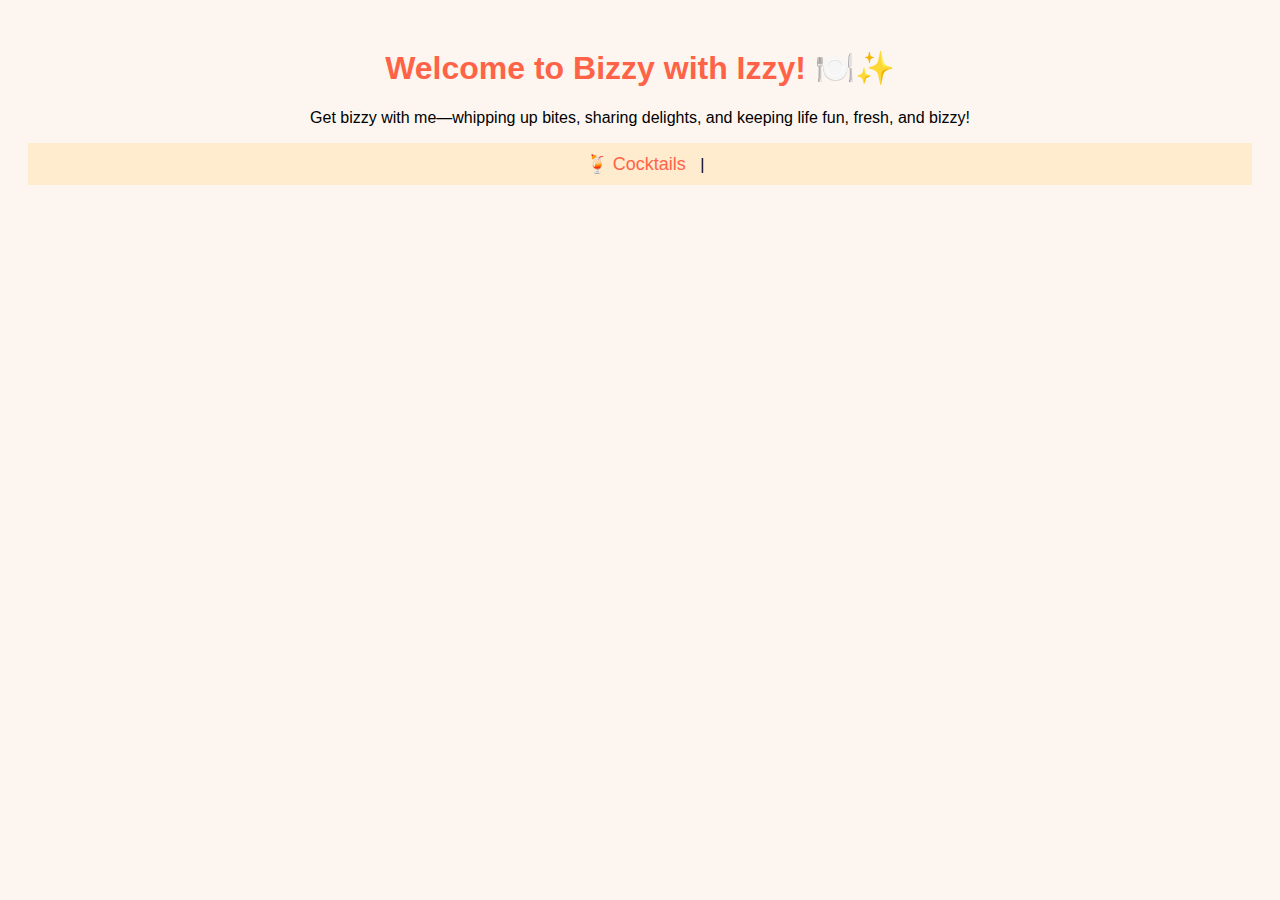
<file: index.html>
<!DOCTYPE html>
<html lang="en">
<head>
    <meta charset="UTF-8">
    <meta name="viewport" content="width=device-width, initial-scale=1.0">
    <title>Bizzy with Izzy</title>
    <link rel="stylesheet" href="style.css">
</head>
<body>
    <h1>Welcome to Bizzy with Izzy! 🍽️✨</h1>
    <p>Get bizzy with me—whipping up bites, sharing delights, and keeping life fun, fresh, and bizzy!</p>
</body>
</html>
<nav>
    <a href="cocktails.html">🍹 Cocktails</a> |
    </nav>
</file>
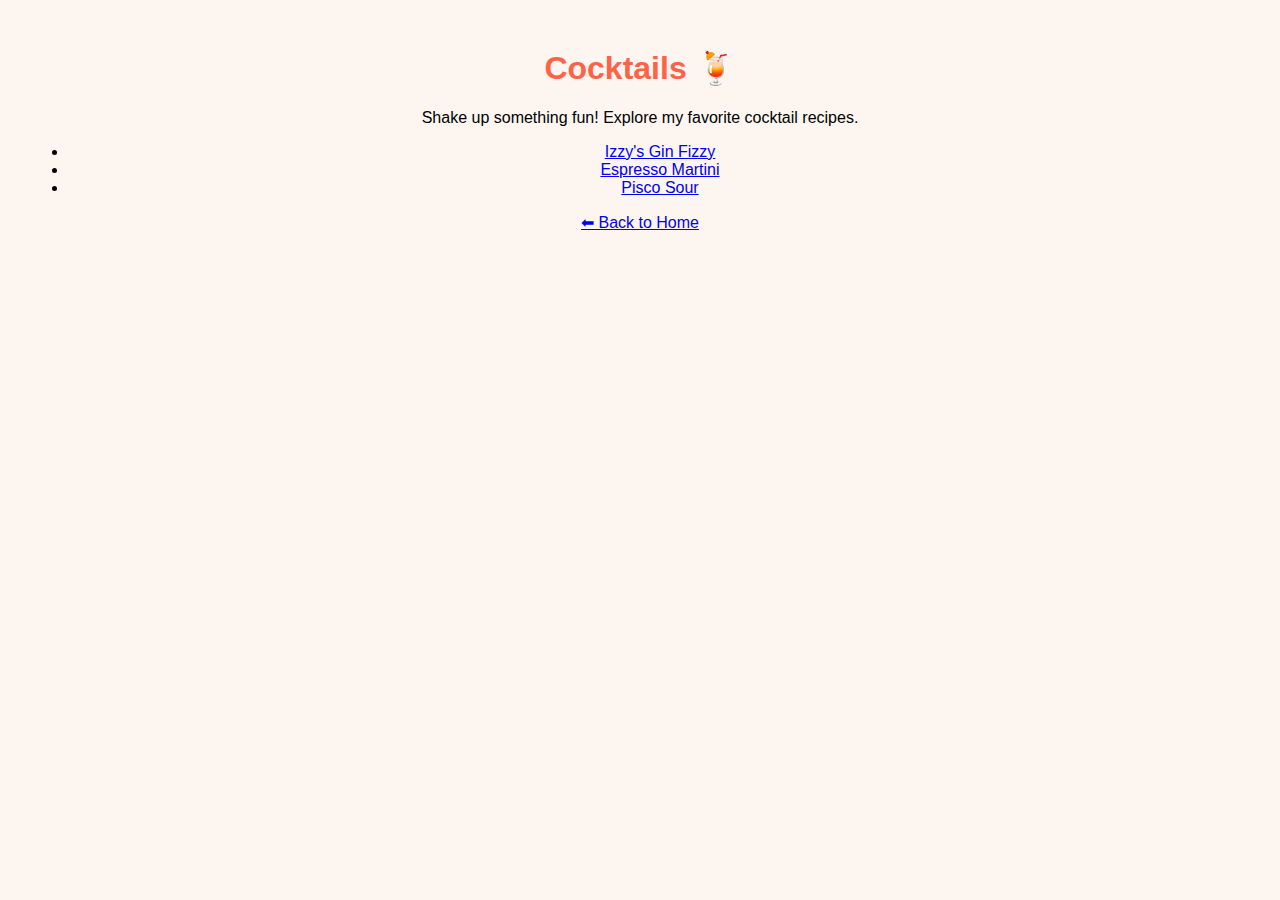
<file: coctails.html>
<!DOCTYPE html>
<html lang="en">
<head>
    <meta charset="UTF-8">
    <meta name="viewport" content="width=device-width, initial-scale=1.0">
    <title>Cocktails | Bizzy with Izzy</title>
    <link rel="stylesheet" href="style.css">
</head>
<body>
    <h1>Cocktails 🍹</h1>
    <p>Shake up something fun! Explore my favorite cocktail recipes.</p>

    <ul>
        <li><a href="#">Izzy's Gin Fizzy</a></li>
        <li><a href="#">Espresso Martini</a></li>
        <li><a href="#">Pisco Sour</a></li>
    </ul>

    <a href="index.html">⬅ Back to Home</a>
</body>
</html>
</file>
<file: style.css>
body {
    font-family: Arial, sans-serif;
    text-align: center;
    padding: 20px;
    background-color: #fdf6f0;
}
h1 {
    color: #ff6347;
}
nav {
    text-align: center;
    padding: 10px;
    background-color: #ffebcd;
}
nav a {
    text-decoration: none;
    font-size: 18px;
    margin: 10px;
    color: #ff6347;
}
h1 {
    color: #ff6347;
}
</file>
